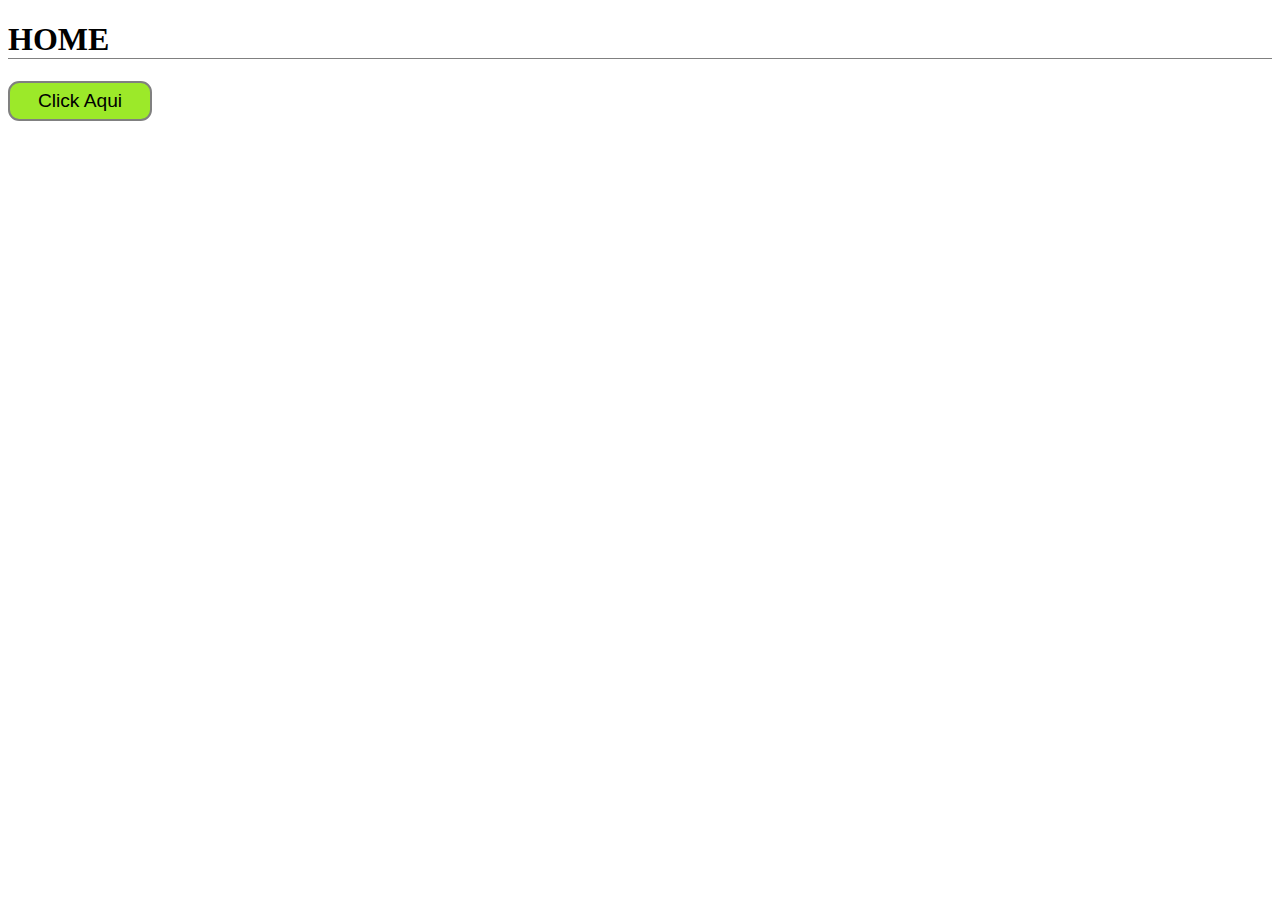
<file: 01_Ola/index.html>
<!DOCTYPE html>
<html lang="pt-br">
<head>
  <meta charset="UTF-8">
  <meta name="viewport" content="width=device-width, initial-scale=1.0">
  <title>Document</title>
</head>

<link rel="stylesheet" href="../style.css">

<body>
  
  <script src="script.js"></script>

  <h1>HOME</h1>
  <input type=button onClick="parent.location='../index.html'" value='Click Aqui'>

</body>
</html>
</file>
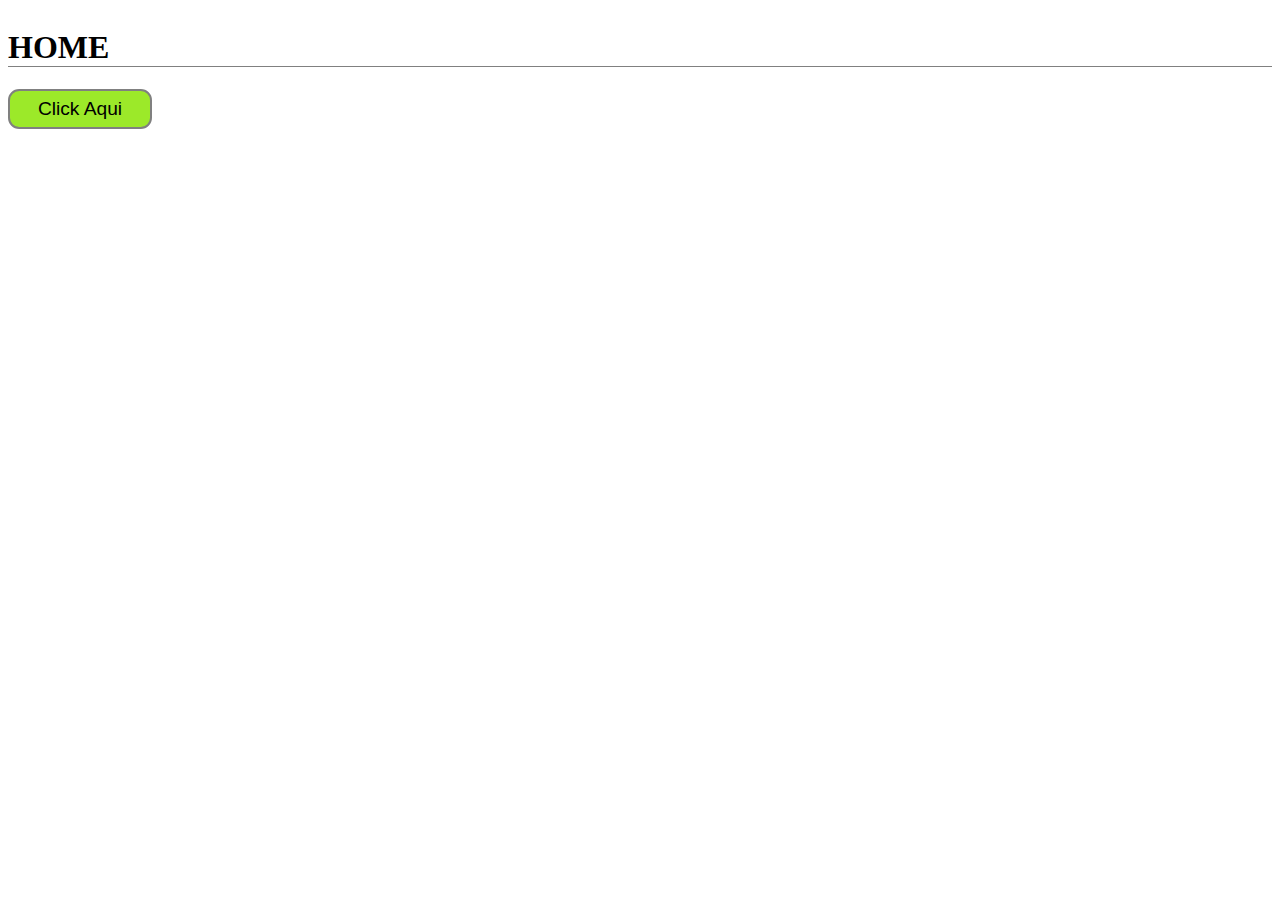
<file: 02_Soma/index.html>
<!DOCTYPE html>
<html lang="pt-br">
<head>
  <meta charset="UTF-8">
  <meta name="viewport" content="width=device-width, initial-scale=1.0">
  <title>Document</title>
</head>

<link rel="stylesheet" href="../style.css">

<body>
  
  <script src="script.js"></script>

  <div></div>  
    <h1>HOME</h1>
    <input type=button onClick="parent.location='../index.html'" value='Click Aqui'>
  </div>  

</body>
</html>
</file>
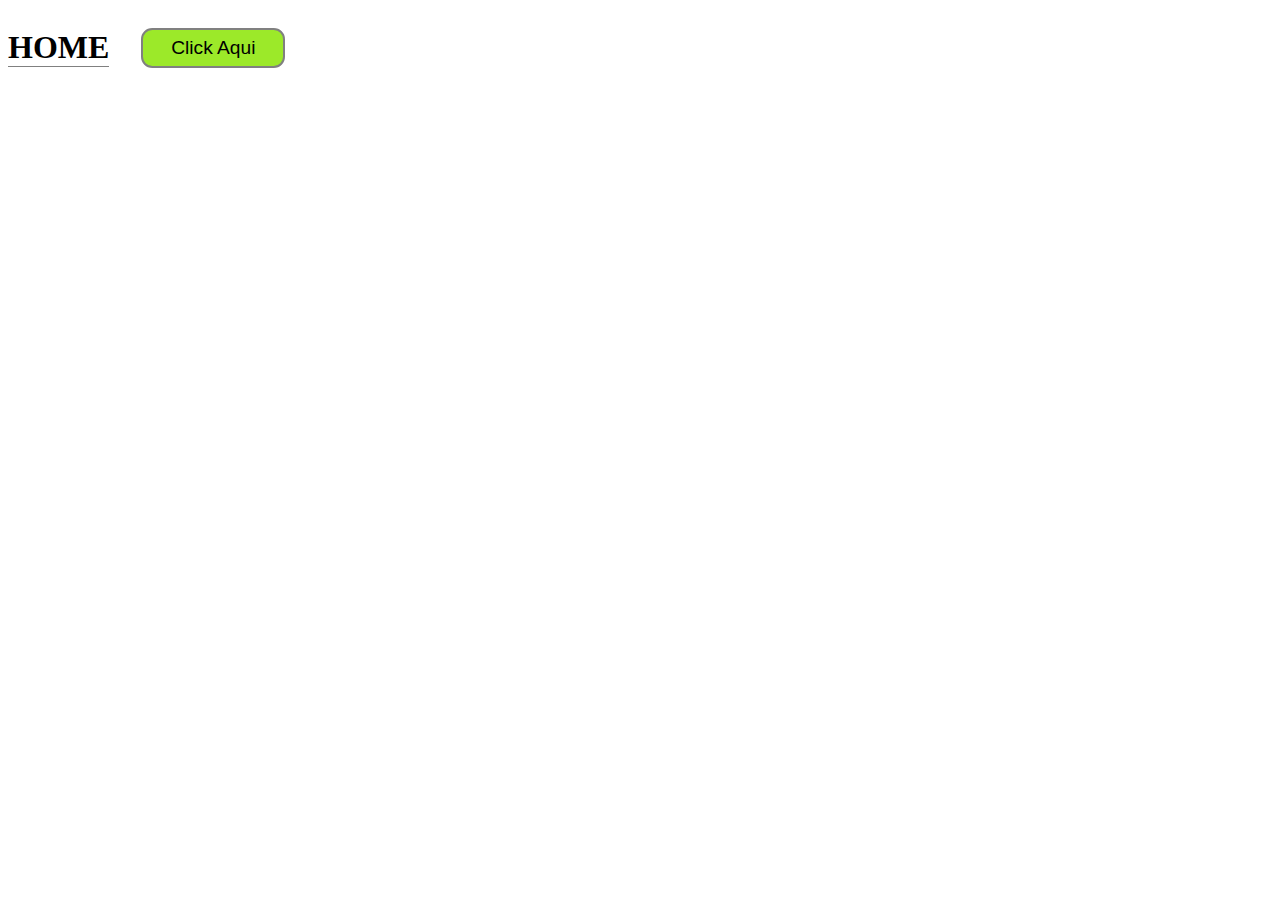
<file: 04_AlunoMedia/index.html>
<!DOCTYPE html>
<html lang="pt-br">
<head>
  <meta charset="UTF-8">
  <meta name="viewport" content="width=device-width, initial-scale=1.0">
  <title>Document</title>
</head>

<link rel="stylesheet" href="../style.css">

<body>
  
  <script src="script.js"></script>

  <div>
    <h1>HOME</h1>
    <input type=button onClick="parent.location='../index.html'" value='Click Aqui'>
  </div>  

</body>
</html>
</file>
<file: style.css>
:root {

   fonte-size: 62.5%;

}

div {


  
  display: flex;
  gap: 2.0rem;
  align-items: center;

}

h1 {

  font-size: 2.0rem;

  border-bottom: solid 0.1rem gray;

}

input {

  background: #9ce929;
  border: 0.15rem solid grey;
  border-radius: 0.7rem;
  height: 2.5rem;
  width: 9.0rem;

  font-size: 1.2rem;

}

input:hover {

  background: #04D361;

  font-size: 1.2rem;
  font-weight: bold;

  height: 2.55rem;
  width: 9.05rem;

}
</file>
